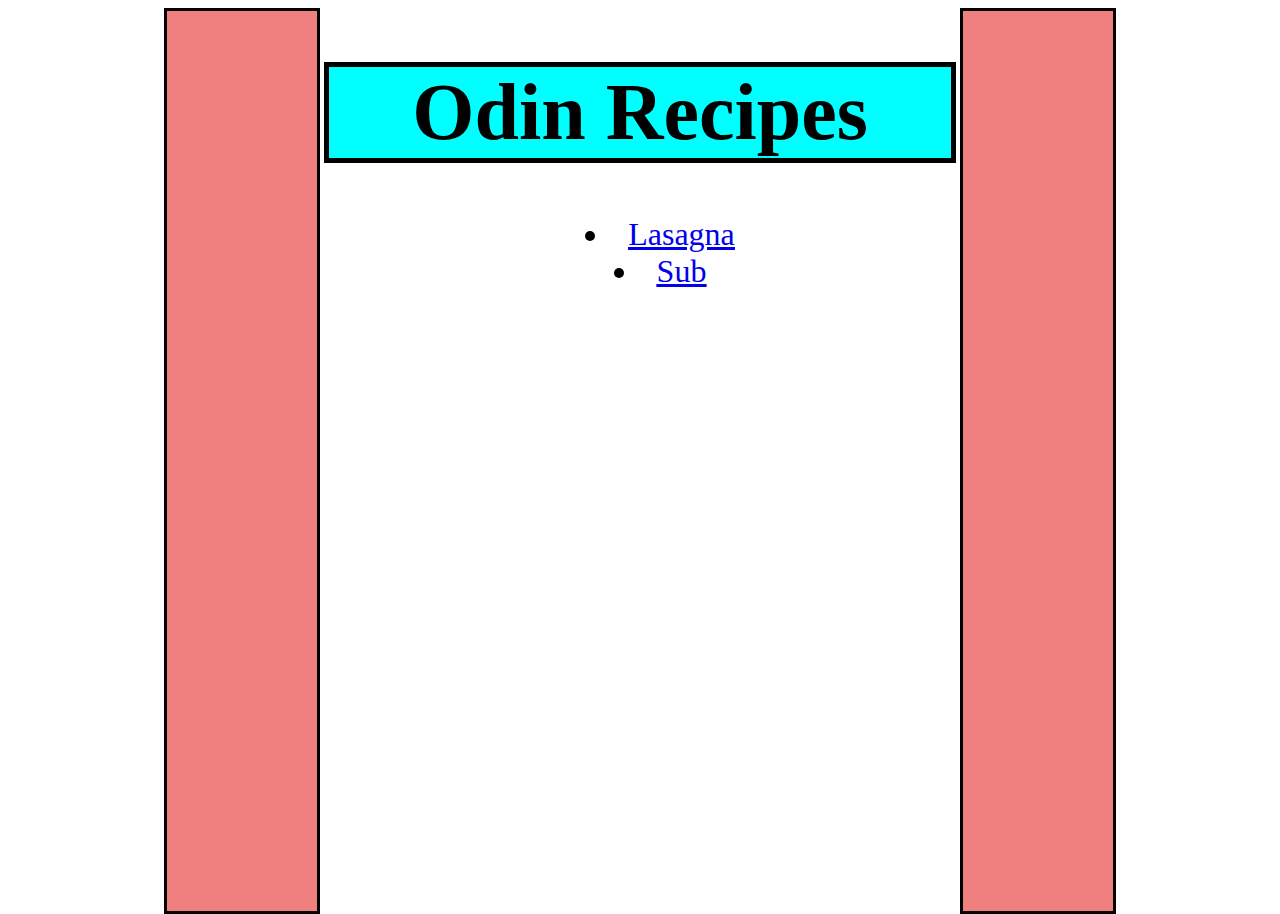
<file: index.html>
<!DOCTYPE html>
<html lang="en">
    <head>
        <meta charset="UTF-8">
        <title>Recipe list</title>
        <link href='style.css' rel="stylesheet">
    </head>


    <body id="body"> 


        <div id="leftbar" class="bars"></div>

        <div id="textbody">
           
            <h1 id="header"><strong>Odin Recipes</strong></h1> 

            <ul class="text">
                <li> <a href="recipes/lasagna.html"><u>Lasagna</u></a></li>
                <li> <a href="recipes/sub.html"><u>Sub</u></a></li>
            </ul>

        </div>

        <div id="rightbar" class="bars"></div>
   

    
    </body>
</html>
</file>
<file: style.css>
*{
    /* border-style: solid; */

}
#header{
   background-color:cyan;
   font-size: 5em;
   border-style: solid;
   border-color: black;
   border-width: 5px;
}
html,body{
    height: 100%;
}
#body{
   
    text-align: center;

}
.bars{
    height: 100%;
    width: 150px;
    vertical-align: top;
    border-style: solid;
}
#leftbar{
    background-color: lightcoral;
    display:inline-block;
    margin: 0px;
    

}
#rightbar{

    background-color: lightcoral;
    display:inline-block;
    margin:0px;

}
#textbody{

    display:inline-block;
    width: 50%;
    height: 200px;
    margin: 0px;
    vertical-align: top;

}
.text{
    font-size: 2em;
    list-style-position: inside;
}
</file>
